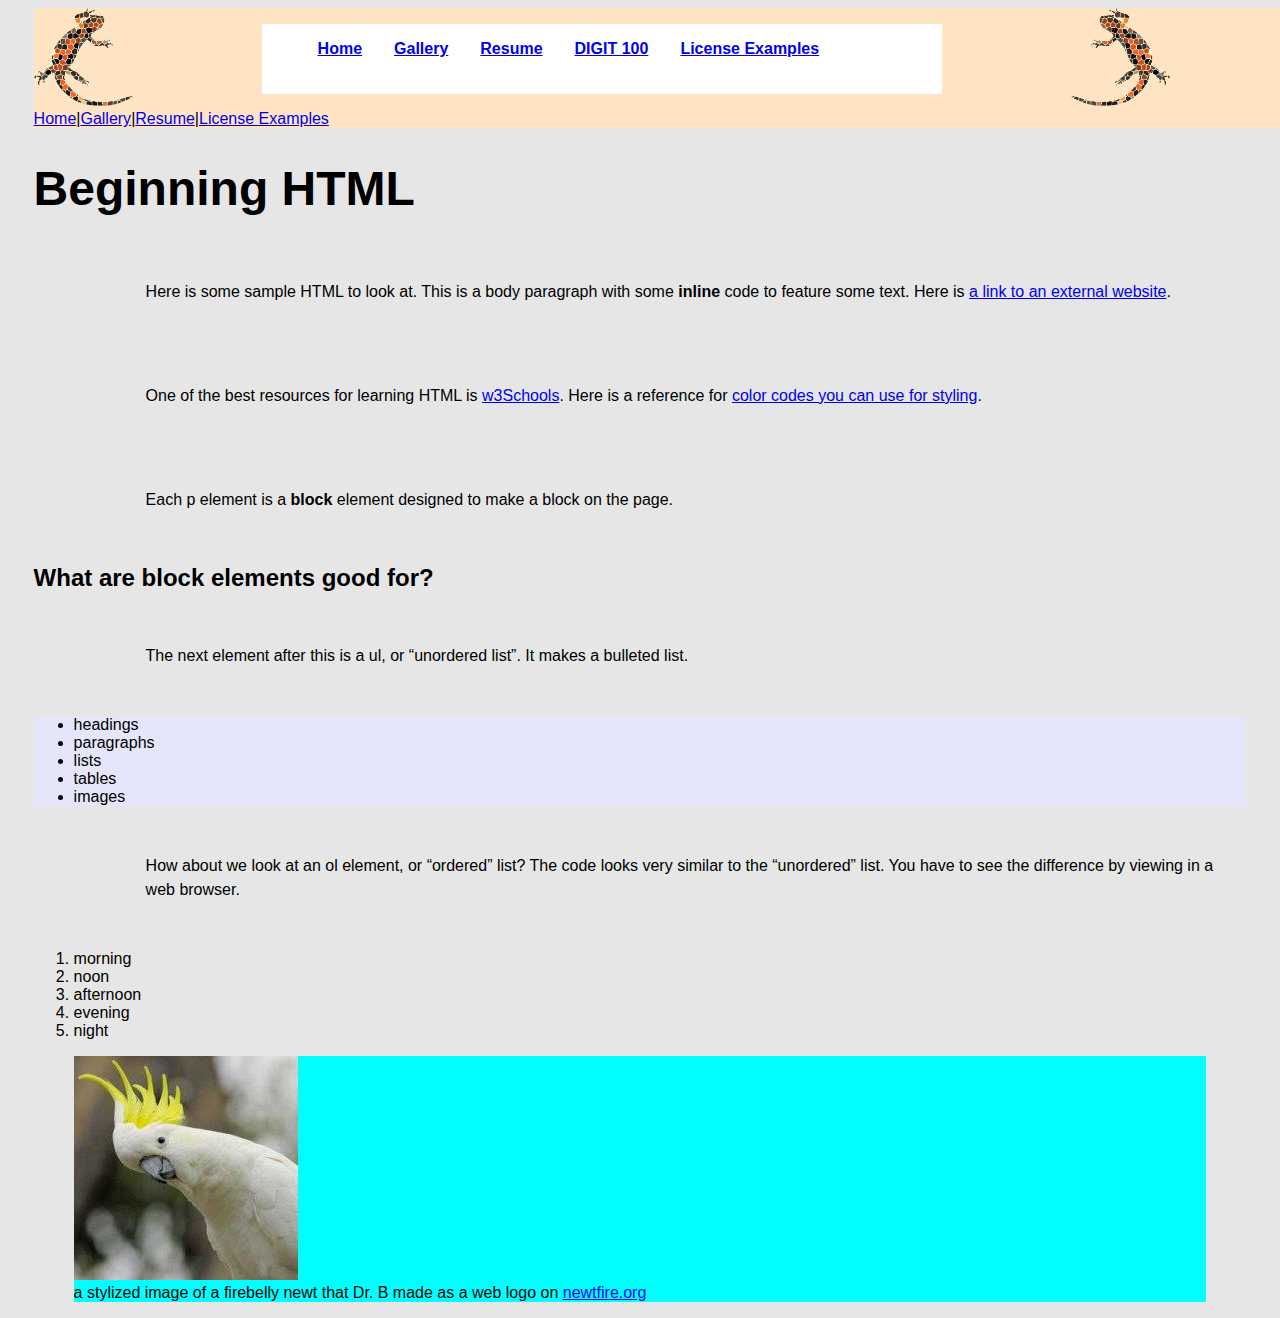
<file: docs/index.html>
<!DOCTYPE html>
<html xmlns="http://www.w3.org/1999/xhtml">
    <head>
        <title>Starter HTML</title>
        <meta charset="UTF-8" />
        <meta name="viewport" content="width=device-width, initial-scale=1.0" />
        <!-- Here is a place where we can add a little styling code called CSS to this page. 
            I used it to apply a background color to the body element.
        -->
        <link rel="stylesheet" type="text/css" href="style.css" />
    </head>
    <body>
        <nav class="list">
            <div class="bannerImage">
                <a href="https://newtfire.org/courses/">
                    <img src="images/newt-mosaic4.png"
                        alt="NewtFire logo: a mosaic rendering of a firebelly newt" />
                </a>
            </div>
            <ul class="list">
                <li><a href="index.html">Home</a></li>
                <li><a href="gallery.html">Gallery</a></li>
                <li><a href="resume.html">Resume</a></li>
                <li><a href="digit100.html">DIGIT 100</a></li>
                <li><a href="cclicense.html">License Examples</a></li>
            </ul>
            <div class="bannerImage">
                <a href="https://newtfire.org/courses/">
                    <img src="images/newt-mosaic5.png"
                        alt="NewtFire logo: a mosaic rendering of a firebelly newt" />
                </a>
            </div>
        </nav>
        <nav class="text">
            <a href="index.html">Home</a> | <a href="gallery.html">Gallery</a> |<a href="resume.html">Resume</a> | <a href="cclicense.html">License Examples</a>
        </nav>
        <!-- CONTENT FOR DISPLAY. The <body> element holds the content we see in the display window on the web browser.-->
        <h1>Beginning HTML</h1>
        <p>Here is some sample HTML to look at. This is a body paragraph with some
                <strong>inline</strong> code to feature some text. Here is <a
                href="https://behrend.psu.edu/penn-state-behrend">a link to an external
            website</a>.</p>
        <p>One of the best resources for learning HTML is <a href="https://www.w3schools.com/html/default.asp">w3Schools</a>. 
            Here is a reference for <a href="https://htmlcolorcodes.com/">color codes you can use for styling</a>.</p>
        <p>Each p element is a <strong>block</strong> element designed to make a block on the
            page.</p>
        <h2>What are block elements good for?</h2>
        <p>The next element after this is a ul, or <q>unordered list</q>. It makes a bulleted list.</p>
        <ul>
            <li>headings</li>
            <li>paragraphs</li>
            <li>lists</li>
            <li>tables</li>
            <li>images</li>
        </ul>
        
        <p>How about we look at an ol element, or <q>ordered</q> list? The code looks very similar to the <q>unordered</q> list. 
            You have to see the difference by viewing in a web browser.</p>
        <ol>
            <li>morning</li>
            <li>noon</li>
            <li>afternoon</li>
            <li>evening</li>
            <li>night</li>
        </ol>
        <figure>
            <img src="images/cockatoo.jpg" alt="a cockatoo that I think is cool"/>
            <figcaption>a stylized image of a firebelly newt that Dr. B made as a web logo on <a href="https://newtfire.org">newtfire.org</a></figcaption>
        </figure> 
    </body>
</html>
</file>
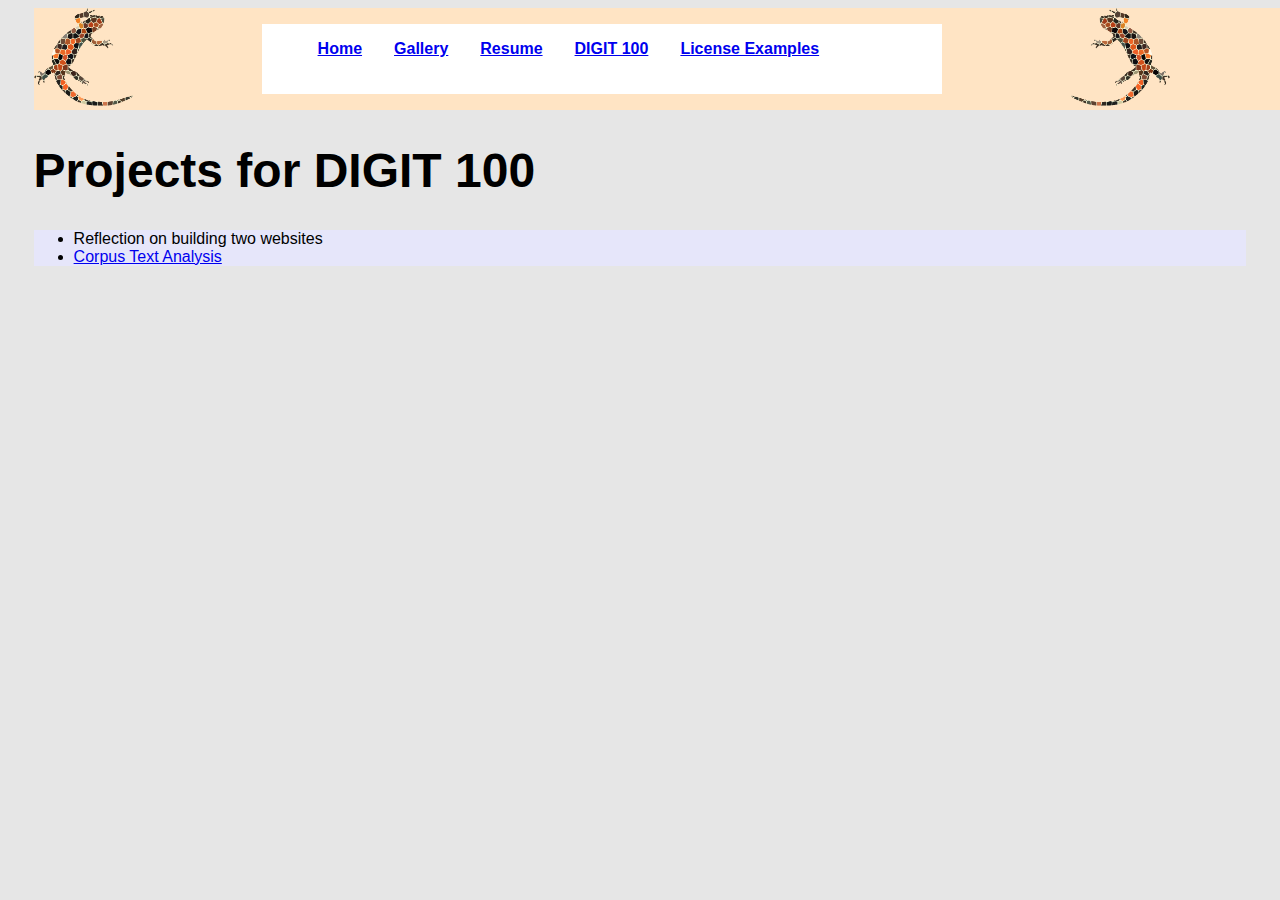
<file: docs/digit100.html>
<!DOCTYPE html>
<html xmlns="http://www.w3.org/1999/xhtml">
    <head>
        <title>Starter HTML</title>
        <meta charset="UTF-8" />
        <meta name="viewport" content="width=device-width, initial-scale=1.0" />
        <!-- Here is a place where we can add a little styling code called CSS to this page. 
            I used it to apply a background color to the body element.
        -->
        <link rel="stylesheet" type="text/css" href="style.css" />
    </head>
    <body>
        <nav class="list">
            <div class="bannerImage">
                <a href="https://newtfire.org/courses/">
                    <img src="images/newt-mosaic4.png"
                        alt="NewtFire logo: a mosaic rendering of a firebelly newt" />
                </a>
            </div>
            <ul class="list">
                <li><a href="index.html">Home</a></li>
                <li><a href="gallery.html">Gallery</a></li>
                <li><a href="resume.html">Resume</a></li>
                <li><a href="digit100.html">DIGIT 100</a></li>
                <li><a href="cclicense.html">License Examples</a></li>
            </ul>
            <div class="bannerImage">
                <a href="https://newtfire.org/courses/">
                    <img src="images/newt-mosaic5.png"
                        alt="NewtFire logo: a mosaic rendering of a firebelly newt" />
                </a>
            </div>
        </nav>
        <!-- CONTENT FOR DISPLAY. The <body> element holds the content we see in the display window on the web browser.-->
        <h1>Projects for DIGIT 100</h1>
        
        <ul>
            <li>Reflection on building two websites</li>
            <li><a href="textAnalysis.html">Corpus Text Analysis</a></li>
        </ul>
       
    </body>
</html>
</file>
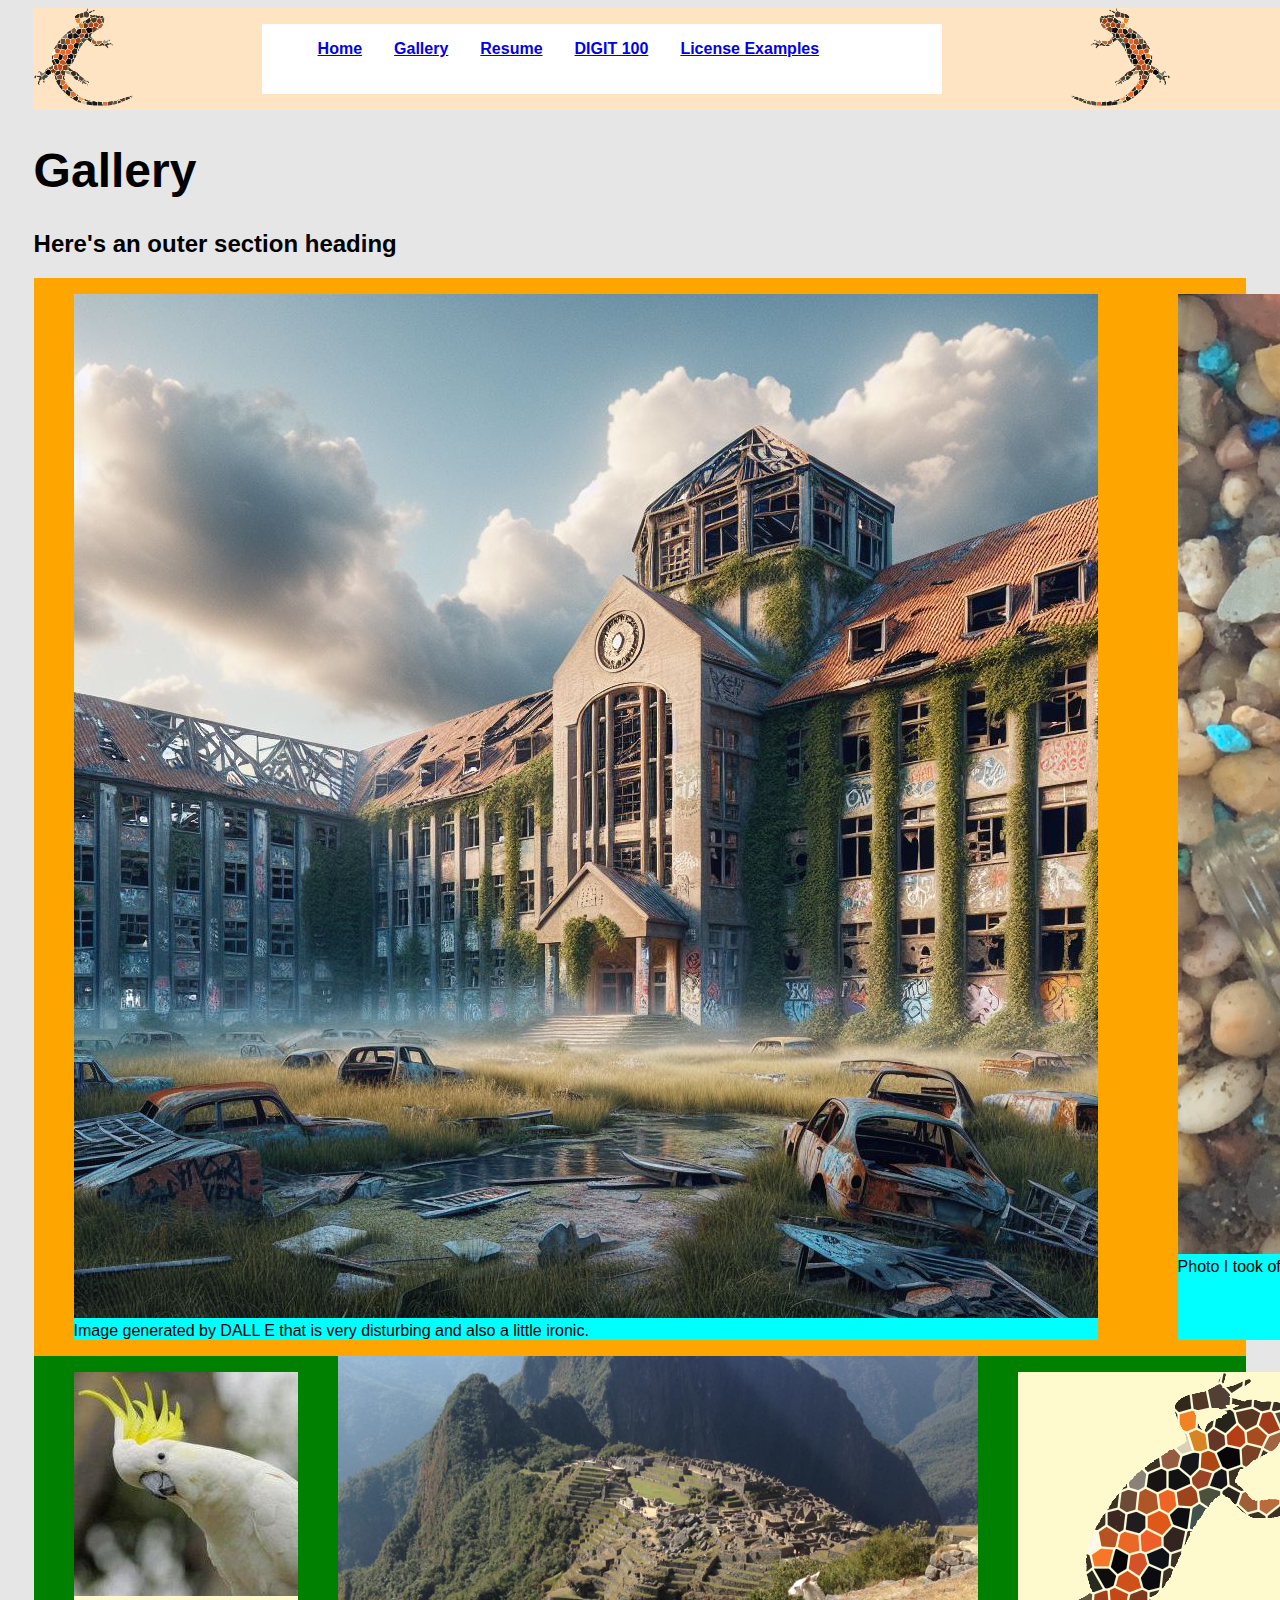
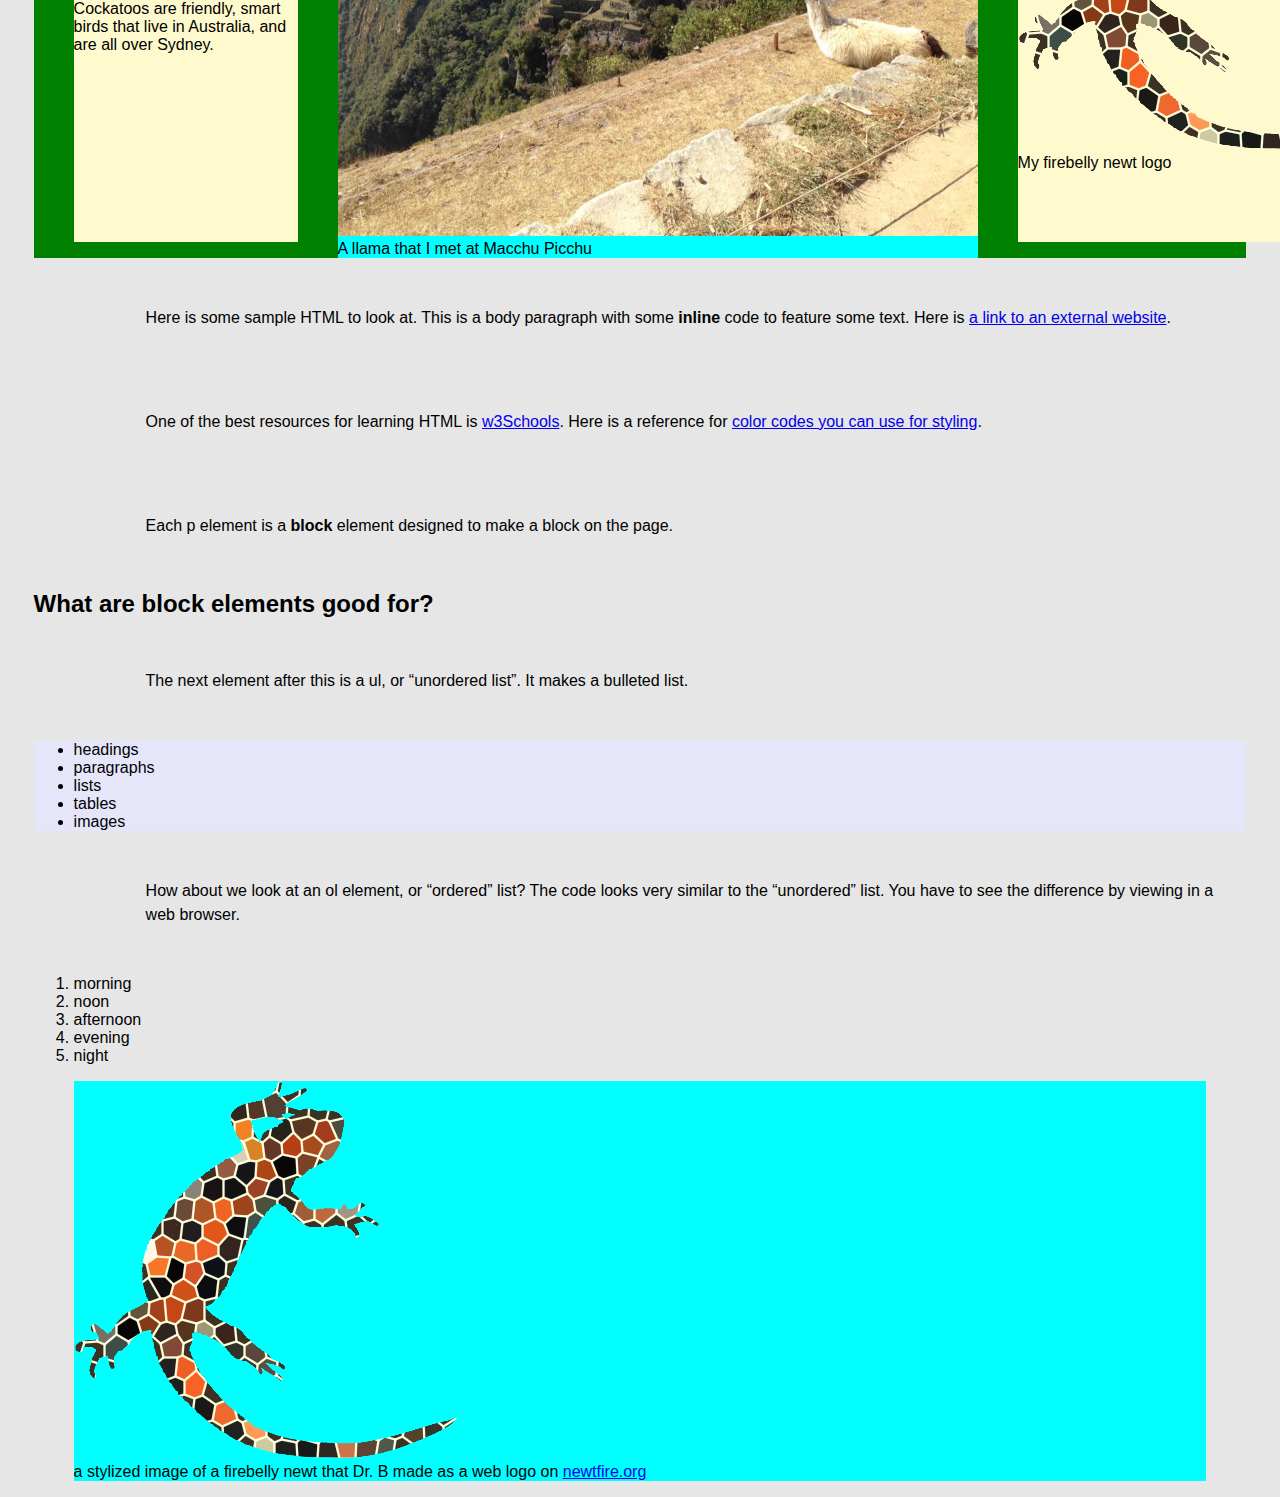
<file: docs/gallery.html>
<!DOCTYPE html>
<html xmlns="http://www.w3.org/1999/xhtml">
    <head>
        <title>Starter HTML</title>
        <meta charset="UTF-8" />
        <meta name="viewport" content="width=device-width, initial-scale=1.0" />
        <!-- Here is a place where we can add a little styling code called CSS to this page. 
            I used it to apply a background color to the body element.
        -->
        <link rel="stylesheet" type="text/css" href="style.css" />
    </head>
    <body>
     
        <nav class="list">
            <div class="bannerImage">
                <a href="https://newtfire.org/courses/">
                    <img src="images/newt-mosaic4.png"
                        alt="NewtFire logo: a mosaic rendering of a firebelly newt" />
                </a>
            </div>
            <ul class="list">
                <li><a href="index.html">Home</a></li>
                <li><a href="gallery.html">Gallery</a></li>
                <li><a href="resume.html">Resume</a></li>
                <li><a href="digit100.html">DIGIT 100</a></li>
                <li><a href="cclicense.html">License Examples</a></li>
            </ul>
            <div class="bannerImage">
                <a href="https://newtfire.org/courses/">
                    <img src="images/newt-mosaic5.png"
                        alt="NewtFire logo: a mosaic rendering of a firebelly newt" />
                </a>
            </div>
        </nav>
        <!-- CONTENT FOR DISPLAY. The <body> element holds the content we see in the display window on the web browser.-->
        <h1>Gallery</h1>
        <h2>Here's an outer section heading</h2>
       
       <section class="flexBox"> 
           
           <figure>
            <img src="images/3-uni-in-ruins-Dall-E-2023-12-22.jpeg" />
            <figcaption>Image generated by DALL E that is very disturbing and also a little ironic.</figcaption>
        </figure>
        
        
        <figure id="aquarium">
            <img src="images/newtTankFloor2.jpg" />
            <figcaption>Photo I took of my pet newts in their aquarium terrarium.</figcaption>
        </figure>
       
        
        <figure>
            <img src="images/llama_mp.jpg" />
            <figcaption>A llama that I met in Macchu Picchu years ago.</figcaption>
      </figure>
       
   </section>
        
        
        
        
        
        <section class="flex">
            <!-- section.flex is going to be my flex container -->



            <figure class="photo">
                <img src="images/cockatoo.jpg" />
                <figcaption>Cockatoos are friendly, smart birds that live in Australia, and are all
                    over Sydney.</figcaption>
            </figure>
            <figure class="widephoto">
                <img id="llama" src="images/llama_mp.jpg" />
                <figcaption>A llama that I met at Macchu Picchu</figcaption>
            </figure>

            <figure class="photo">
                <img src="images/newt-mosaic4.png" />
                <figcaption>My firebelly newt logo</figcaption>
            </figure>

        </section>
        <p>Here is some sample HTML to look at. This is a body paragraph with some
                <strong>inline</strong> code to feature some text. Here is <a
                href="https://behrend.psu.edu/penn-state-behrend">a link to an external
            website</a>.</p>
        <p>One of the best resources for learning HTML is <a
                href="https://www.w3schools.com/html/default.asp">w3Schools</a>. Here is a reference
            for <a href="https://htmlcolorcodes.com/">color codes you can use for styling</a>.</p>
        <p>Each p element is a <strong>block</strong> element designed to make a block on the
            page.</p>
        <h2>What are block elements good for?</h2>
        <p>The next element after this is a ul, or <q>unordered list</q>. It makes a bulleted
            list.</p>
        <ul>
            <li>headings</li>
            <li>paragraphs</li>
            <li>lists</li>
            <li>tables</li>
            <li>images</li>
        </ul>
        <p>How about we look at an ol element, or <q>ordered</q> list? The code looks very similar
            to the <q>unordered</q> list. You have to see the difference by viewing in a web
            browser.</p>
        <ol>
            <li>morning</li>
            <li>noon</li>
            <li>afternoon</li>
            <li>evening</li>
            <li>night</li>
        </ol>
        <figure>
            <img src="images/newt-mosaic4.png" />
            <figcaption>a stylized image of a firebelly newt that Dr. B made as a web logo on <a
                    href="https://newtfire.org">newtfire.org</a></figcaption>
        </figure>
    </body>
</html>
</file>
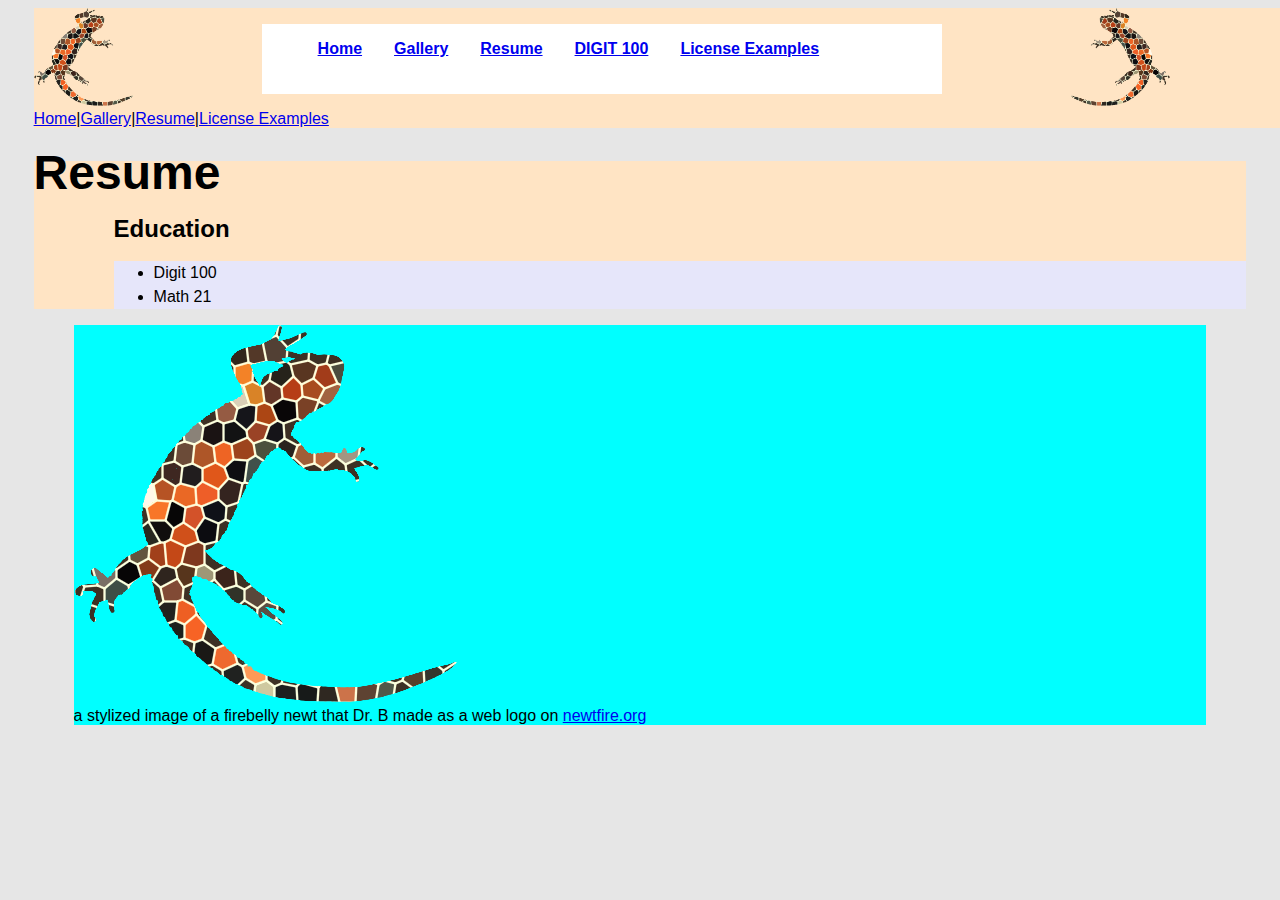
<file: docs/resume.html>
<!DOCTYPE html>
<html xmlns="http://www.w3.org/1999/xhtml">
    <head>
        <title>Starter HTML</title>
        <meta charset="UTF-8" />
        <meta name="viewport" content="width=device-width, initial-scale=1.0" />
        <!-- Here is a place where we can add a little styling code called CSS to this page. 
            I used it to apply a background color to the body element.
        -->
        <link rel="stylesheet" type="text/css" href="style.css" />
    </head>
    <body>
        <!-- CONTENT FOR DISPLAY. The <body> element holds the content we see in the display window on the web browser.-->
        <nav class="list">
            <div class="bannerImage">
                <a href="https://newtfire.org/courses/">
                    <img src="images/newt-mosaic4.png"
                        alt="NewtFire logo: a mosaic rendering of a firebelly newt" />
                </a>
            </div>
            <ul class="list">
                <li><a href="index.html">Home</a></li>
                <li><a href="gallery.html">Gallery</a></li>
                <li><a href="resume.html">Resume</a></li>
                <li><a href="digit100.html">DIGIT 100</a></li>
                <li><a href="cclicense.html">License Examples</a></li>
            </ul>
            <div class="bannerImage">
                <a href="https://newtfire.org/courses/">
                    <img src="images/newt-mosaic5.png"
                        alt="NewtFire logo: a mosaic rendering of a firebelly newt" />
                </a>
            </div>
        </nav>
        <nav class="text">
            <a href="index.html">Home</a> | <a href="gallery.html">Gallery</a> |<a href="resume.html">Resume</a> | <a href="cclicense.html">License Examples</a>
        </nav>
        
        
      <section class="resume">
          <h1>Resume</h1>
          
          <div class="education">
              <h2>Education</h2>
              
              <ul>
                 <li>Digit 100</li> 
                  <li>Math 21</li>
                  
              </ul>
            
              
          </div>
        
      
      

      </section>
        <figure>
            <img src="images/newt-mosaic4.png"/>
            <figcaption>a stylized image of a firebelly newt that Dr. B made as a web logo on <a href="https://newtfire.org">newtfire.org</a></figcaption>
        </figure> 
    </body>
</html>
</file>
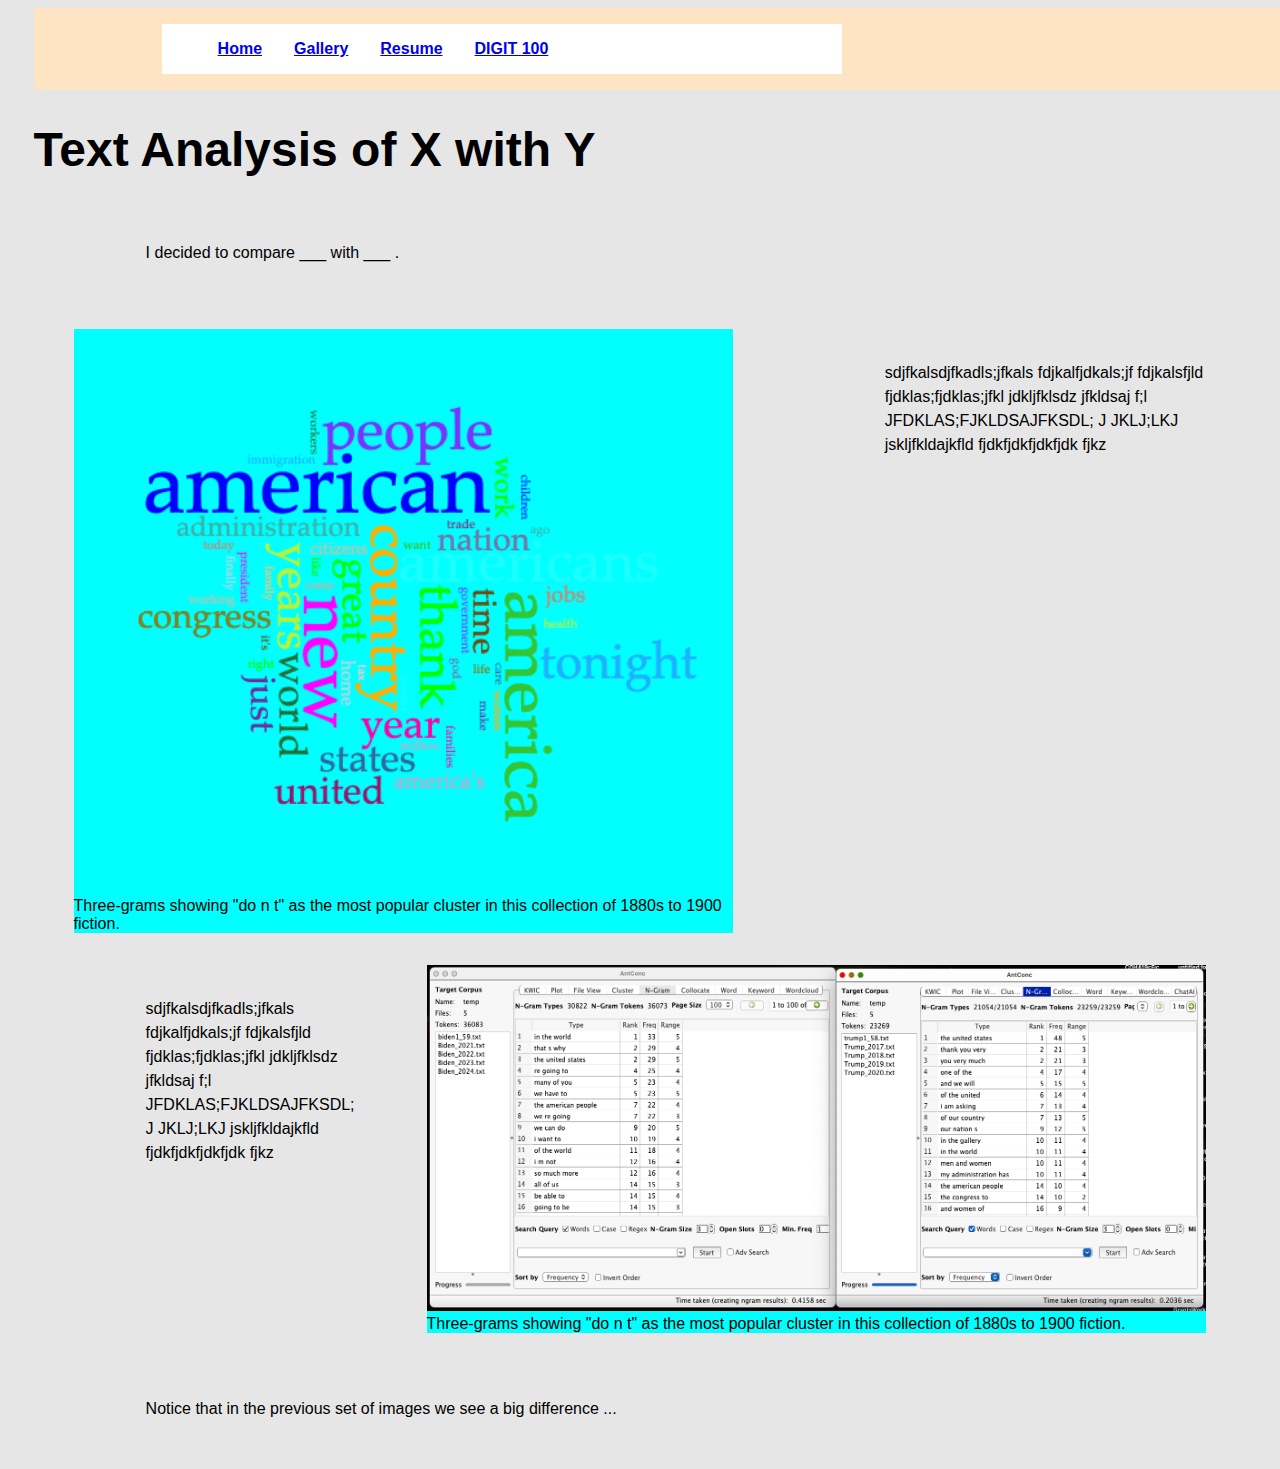
<file: docs/textAnalysis.html>
<!DOCTYPE html>
<html xmlns="http://www.w3.org/1999/xhtml">
    <head>
        <title>Starter HTML</title>
        <meta charset="UTF-8" />
        <meta name="viewport" content="width=device-width, initial-scale=1.0" />
        <!-- Here is a place where we can add a little styling code called CSS to this page. 
            I used it to apply a background color to the body element.
        -->
        <link rel="stylesheet" type="text/css" href="style.css" />
    </head>
    <body>
        <nav class="list">
            <ul class="list">
                <li><a href="index.html">Home</a></li>
                <li><a href="gallery.html">Gallery</a></li>
                <li><a href="resume.html">Resume</a></li>
                <li><a href="digit100.html">DIGIT 100</a></li>
            </ul>
        </nav>
        <!-- CONTENT FOR DISPLAY. The <body> element holds the content we see in the display window on the web browser.-->
        <h1>Text Analysis of X with Y</h1>
        <p>I decided to compare ___ with ___ .</p>
        
        <section class="analysis">
            <figure class="voyant">
               <img class="ta" src="textan/trump-allspeeches-voyant.png" alt="Truman vs. Lincoln"/> 
                <figcaption>Three-grams showing "do n t" as the most popular cluster 
                    in this collection of 1880s to 1900 fiction. </figcaption>
            </figure>
            
            <p class="text">sdjfkalsdjfkadls;jfkals fdjkalfjdkals;jf fdjkalsfjld
            fjdklas;fjdklas;jfkl  jdkljfklsdz jfkldsaj f;l  JFDKLAS;FJKLDSAJFKSDL; J
            JKLJ;LKJ   jskljfkldajkfld  fjdkfjdkfjdkfjdk fjkz</p>
            
        </section>
        
        <section class="analysis">
          
            
            <p class="text">sdjfkalsdjfkadls;jfkals fdjkalfjdkals;jf fdjkalsfjld
                fjdklas;fjdklas;jfkl  jdkljfklsdz jfkldsaj f;l  JFDKLAS;FJKLDSAJFKSDL; J
                JKLJ;LKJ   jskljfkldajkfld  fjdkfjdkfjdkfjdk fjkz</p>
            <figure class="antconc">
                <img class="ant" src="textan/biden-trump-3grams-ac.png" alt="Truman vs. Lincoln"/> 
                <figcaption>Three-grams showing "do n t" as the most popular cluster 
                    in this collection of 1880s to 1900 fiction. </figcaption>
            </figure>
            
        </section>
        <p>Notice that in the previous set of images we see a big difference ... </p>
            
            
       
    </body>
</html>
</file>
<file: docs/style.css>
body {
    background-color:#e6e6e6;
    font-family: Arial, Helvetica, sans-serif;
   padding-left:2vw;
   padding-right:2vw;

}

nav {
    background-color:lemonchiffon;
    width:100vw;;
    margin:auto;
    display:flex;
    background-color:bisque;
}
nav ul {
    list-style-type:none;
    margin-left:10vw;
    margin-right:10vw;
    width:50vw;
    
    

}
nav ul li {
   float:left;

}
nav li a {
  font-weight:600;
  display: block;
  padding: 1em;
  
}


section.flexBox{ 
background-color:orange;
display:flex;
}

figure {flex:1;
 background-color:aqua;

}

figure#aquarium { flex:3;

}




section.flex {
    
    display:flex;
    background-color:green;
    
    
}

figure.photo {
    
    background-color:lemonchiffon;
    flex:1
}

figure.widephoto { 

background-color:aqua;
margin:auto;
flex:3
}


img#llama {
    width:50vw;
    max-width:800px;
    
}




h1 {font-size:3em; }

h2 {font-size:1.5em;}


p {
    padding: 2em;
    margin-left: 5em;
    line-height: 1.5em;
}

ul {
    background: lavender;
    
}

nav ul.list {
    background: white;
}

section.resume {
    background:#FFE4C4;
    line-height:1.5em;

}

div.education {
        margin-left:5em;
    
}
/* Dr. B:  My simple styling for the Text Analysis section from class on 6 November 2025 */
 /* This is designed to help make the images expand a bit so the text inside them is more legible. */
section.analysis { width: 100%;
display:flex;
justify-content:space-evenly;
}

figure.voyant { flex:2;
}

figure.antconc {flex:5;}

p.text {flex:1; 
}

img.ta {width:100%;
}

img.ant {width:100%;}

img.ant:hover {
    transform: scale(1.2); 
    
}
footer.flex{display:flex;}
div.bannerImage img {width:100%; max-width:100px;}

p.license {background-color:silver;}
</file>
